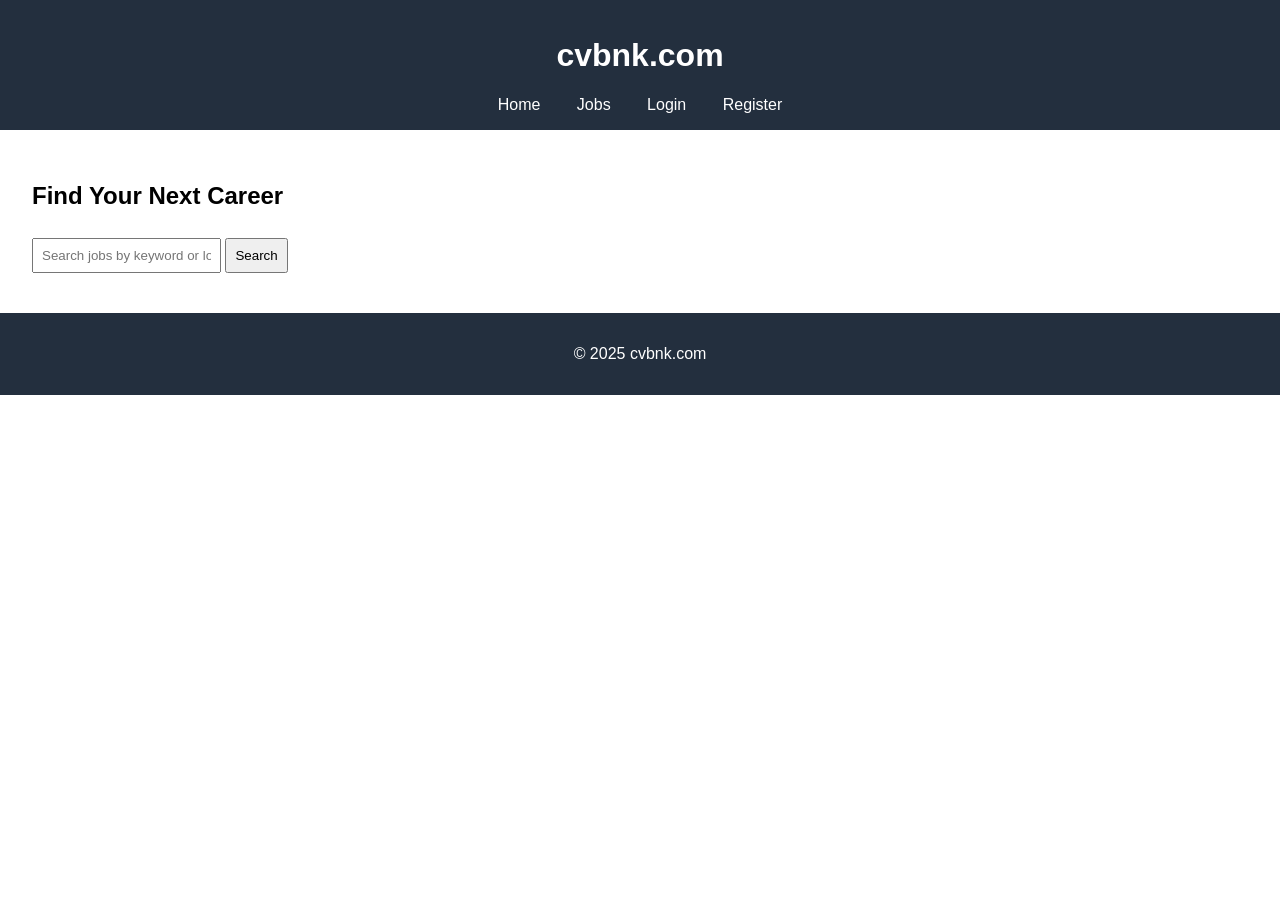
<file: index.html>
<!DOCTYPE html>
<html lang="en">
<head>
    <meta charset="UTF-8" />
    <meta name="viewport" content="width=device-width, initial-scale=1.0"/>
    <title>cvbnk - Job Platform</title>
    <link rel="stylesheet" href="styles.css" />
</head>
<body>
    <header>
        <h1>cvbnk.com</h1>
        <nav>
            <a href="index.html">Home</a>
            <a href="jobs.html">Jobs</a>
            <a href="login.html">Login</a>
            <a href="register.html">Register</a>
        </nav>
    </header>
    <main>
        <h2>Find Your Next Career</h2>
        <input type="text" placeholder="Search jobs by keyword or location..." />
        <button>Search</button>
    </main>
    <footer>
        <p>&copy; 2025 cvbnk.com</p>
    </footer>
</body>
</html>
</file>
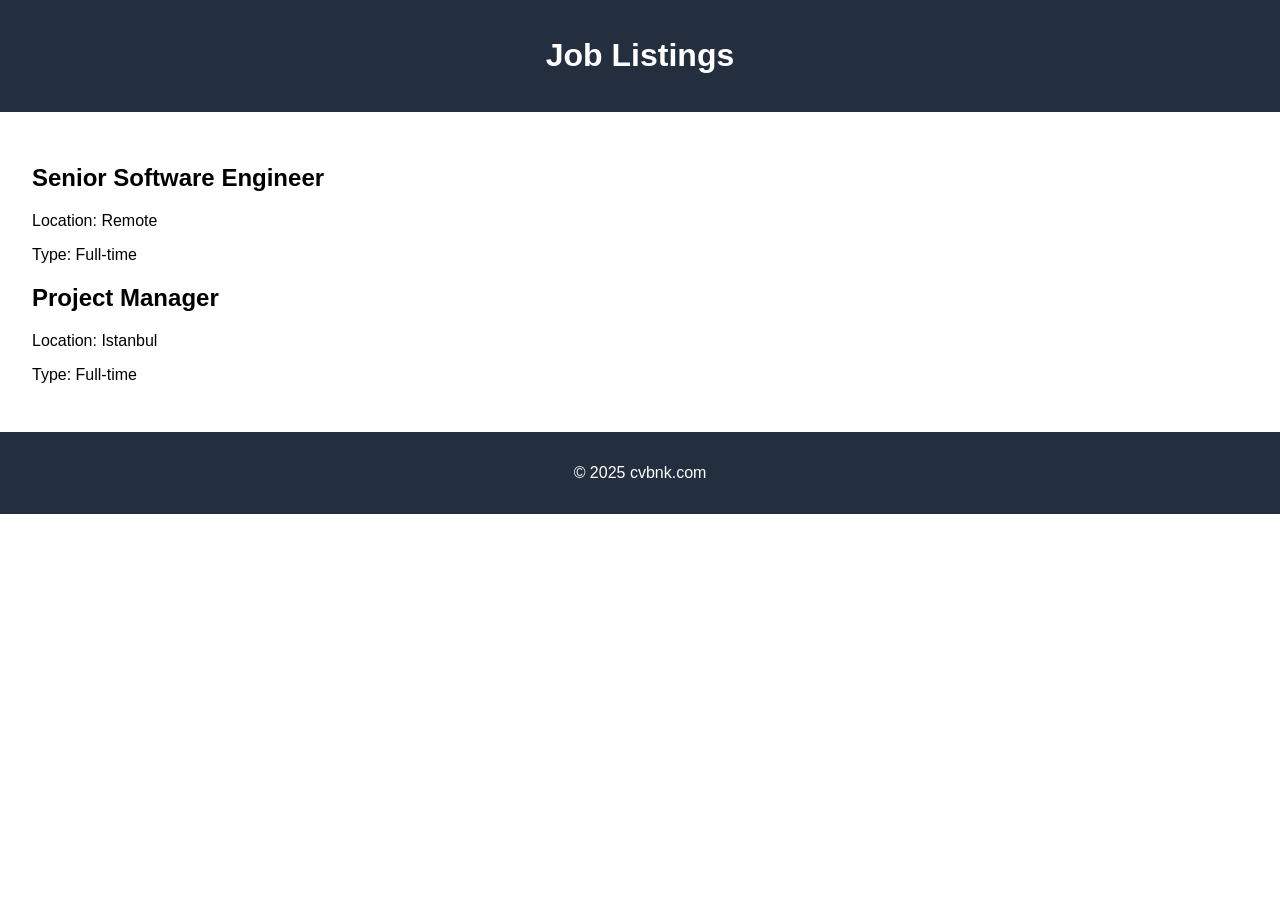
<file: jobs.html>
<!DOCTYPE html>
<html lang="en">
<head>
    <meta charset="UTF-8" />
    <meta name="viewport" content="width=device-width, initial-scale=1.0"/>
    <title>Job Listings</title>
    <link rel="stylesheet" href="styles.css" />
</head>
<body>
    <header>
        <h1>Job Listings</h1>
    </header>
    <main>
        <article>
            <h2>Senior Software Engineer</h2>
            <p>Location: Remote</p>
            <p>Type: Full-time</p>
        </article>
        <article>
            <h2>Project Manager</h2>
            <p>Location: Istanbul</p>
            <p>Type: Full-time</p>
        </article>
    </main>
    <footer>
        <p>&copy; 2025 cvbnk.com</p>
    </footer>
</body>
</html>
</file>
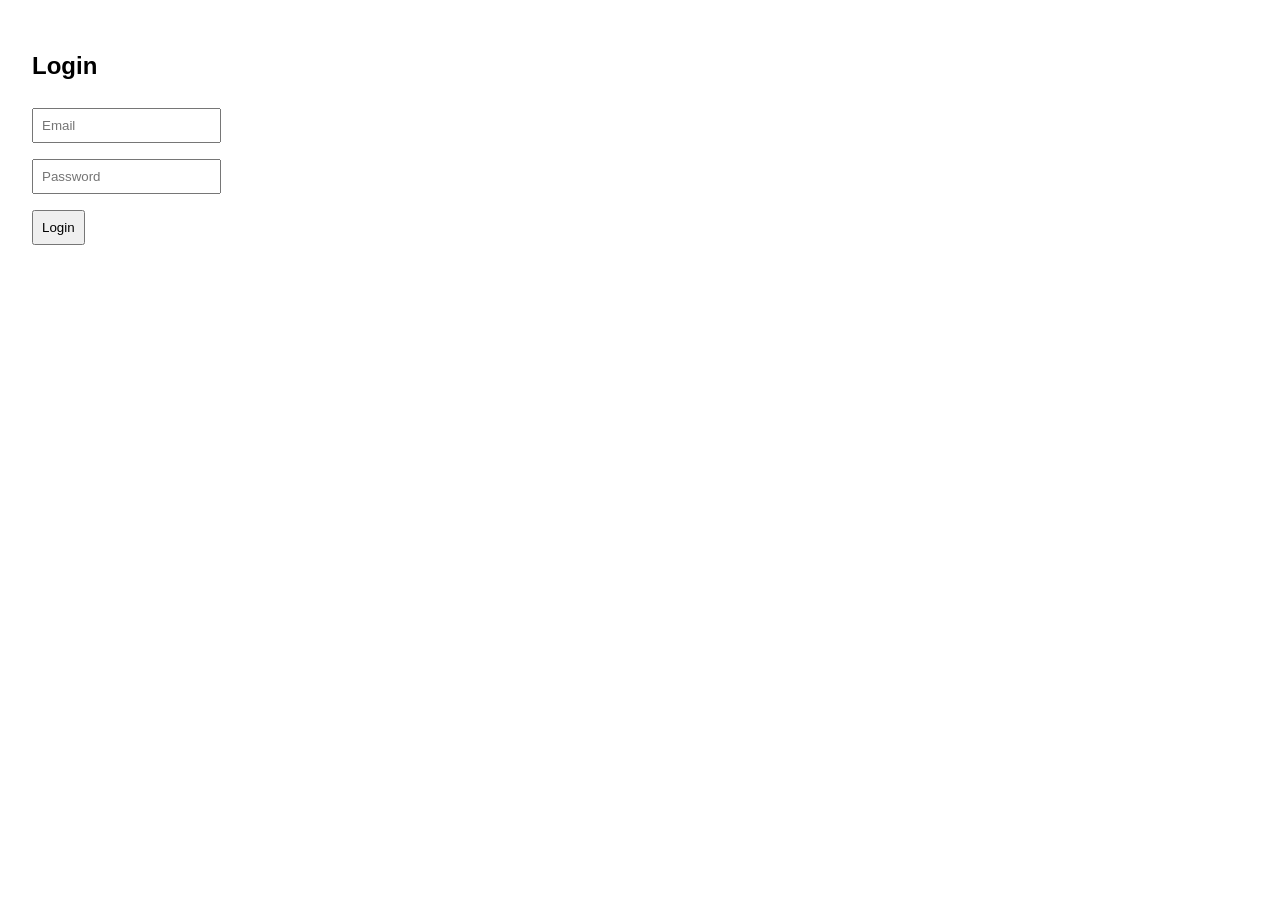
<file: login.html>
<!DOCTYPE html>
<html lang="en">
<head>
    <meta charset="UTF-8" />
    <title>Login</title>
    <link rel="stylesheet" href="styles.css" />
</head>
<body>
    <main>
        <h2>Login</h2>
        <form>
            <input type="email" placeholder="Email" required /><br />
            <input type="password" placeholder="Password" required /><br />
            <button type="submit">Login</button>
        </form>
    </main>
</body>
</html>
</file>
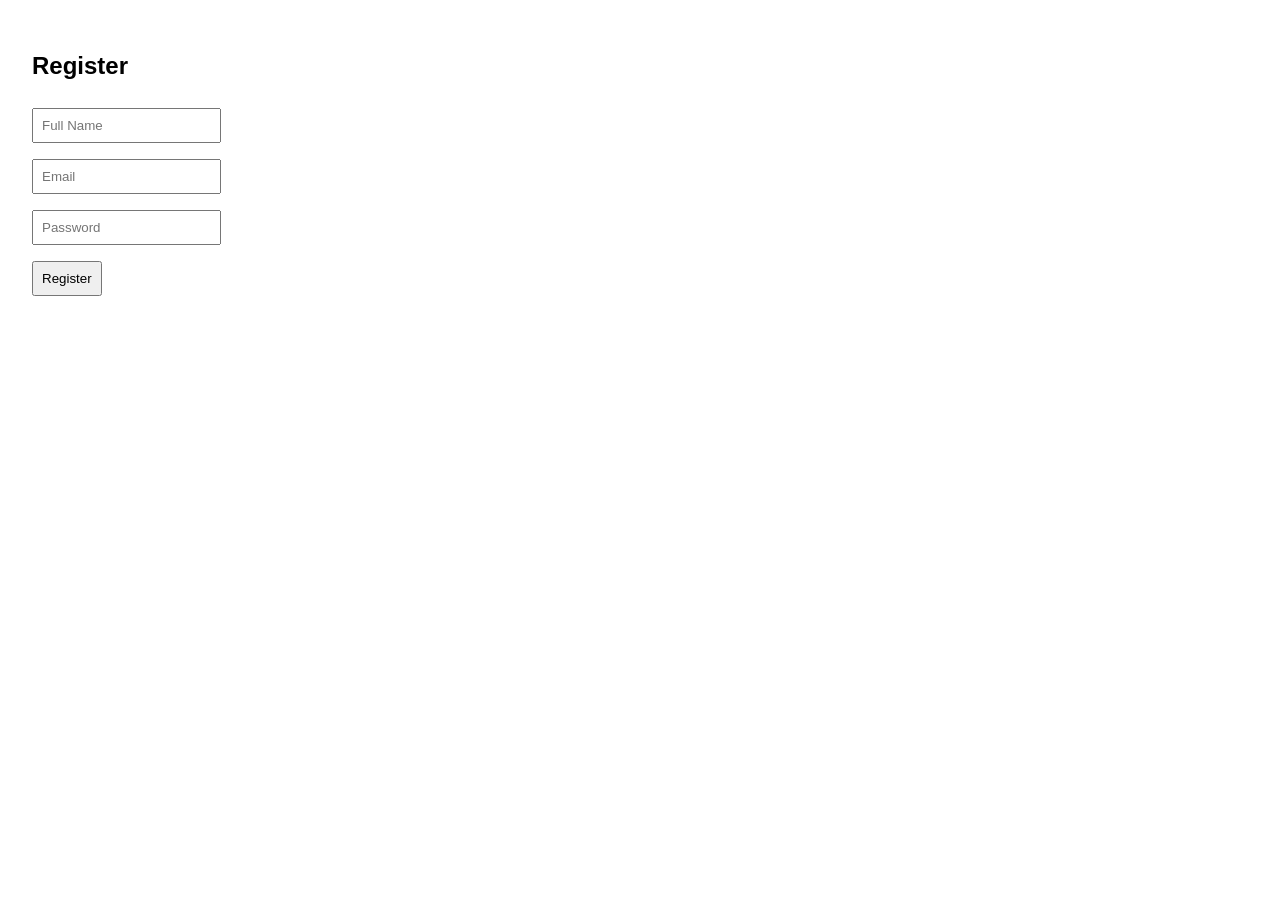
<file: register.html>
<!DOCTYPE html>
<html lang="en">
<head>
    <meta charset="UTF-8" />
    <title>Register</title>
    <link rel="stylesheet" href="styles.css" />
</head>
<body>
    <main>
        <h2>Register</h2>
        <form>
            <input type="text" placeholder="Full Name" required /><br />
            <input type="email" placeholder="Email" required /><br />
            <input type="password" placeholder="Password" required /><br />
            <button type="submit">Register</button>
        </form>
    </main>
</body>
</html>
</file>
<file: styles.css>
body {
    font-family: Arial, sans-serif;
    margin: 0;
    padding: 0;
}
header, footer {
    background-color: #232f3e;
    color: white;
    padding: 1rem;
    text-align: center;
}
nav a {
    margin: 0 1rem;
    color: white;
    text-decoration: none;
}
main {
    padding: 2rem;
}
input, button {
    padding: 0.5rem;
    margin: 0.5rem 0;
}
</file>
